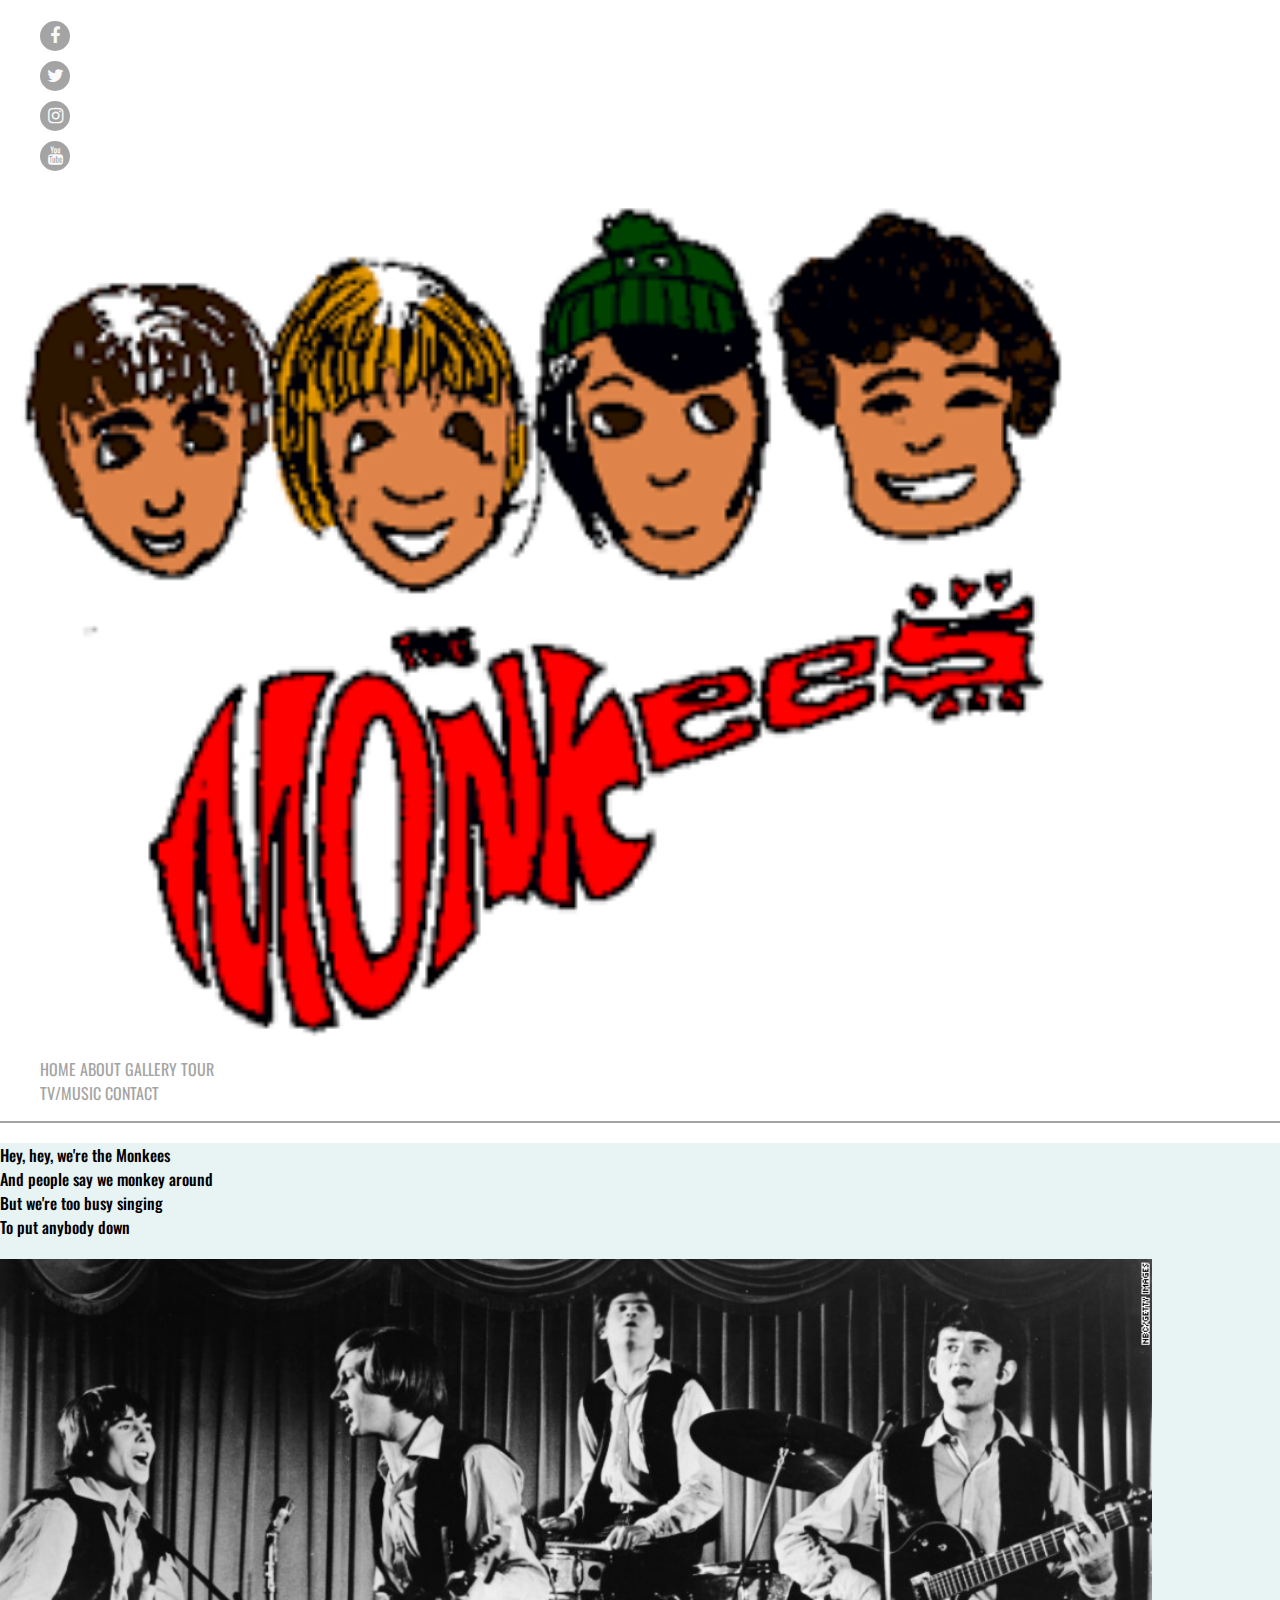
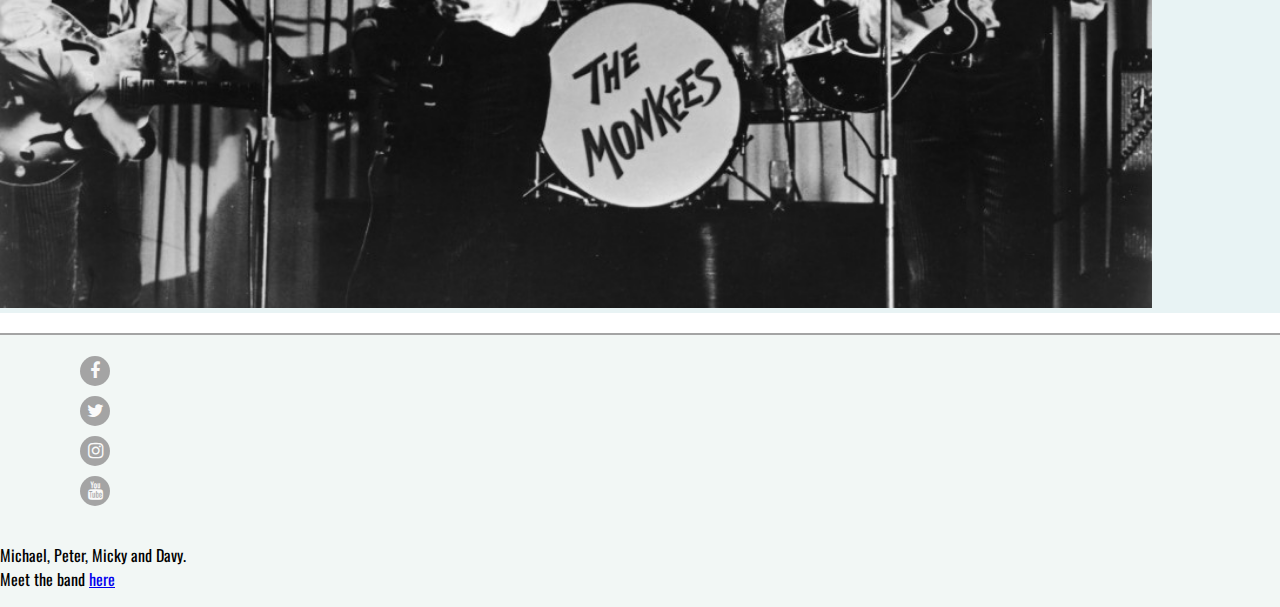
<file: index.html>
<!DOCTYPE html>
<html lang="en">

<head>
    <meta charset="UTF-8">
    <meta name="viewport" content="width=device-width, initial-scale=1.0">
    <meta http-equiv="X-UA-Compatible" content="ie=edge">
    <script src="https://code.jquery.com/jquery-3.3.1.min.js" integrity="sha256-FgpCb/KJQlLNfOu91ta32o/NMZxltwRo8QtmkMRdAu8=" crossorigin="anonymous"></script>
    <link rel="stylesheet" href="https://stackpath.bootstrapcdn.com/bootstrap/4.1.3/css/bootstrap.min.css" integrity="sha384-MCw98/SFnGE8fJT3GXwEOngsV7Zt27NXFoaoApmYm81iuXoPkFOJwJ8ERdknLPMO" crossorigin="anonymous">
    <script src="https://maxcdn.bootstrapcdn.com/bootstrap/3.3.7/js/bootstrap.min.js" integrity="sha384-Tc5IQib027qvyjSMfHjOMaLkfuWVxZxUPnCJA7l2mCWNIpG9mGCD8wGNIcPD7Txa" crossorigin="anonymous"></script>
    <link rel="stylesheet" href="https://stackpath.bootstrapcdn.com/font-awesome/4.7.0/css/font-awesome.min.css" type="text/css" />
    <link rel="stylesheet" href="assets/css/style.css" type="text/css" />
    <title>Home - Monkees</title>
</head>

<body>

    <!-----------------------heading and nav START------------------->
    <heading class="container-fluid">
        <div class="row">
            <div class="col-sx-12 col-sm-12 col-md-12 col-lg-12 navbar-bottom">
                <div class="navbar navbar-expand-lg">

                    <!----------------------------------------------social links -->
                    <div class="col-xs-1 col-sm-1 col-md-1 col-lg-1 social-hide">
                        <ul class="list-inline social-links">
                            <il><a href="https://www.facebook.com/TheMonkees/" target="_blank"><i class="fa fa-facebook" aria-hiden="true"></i></a></il>
                            <il><a href="https://twitter.com/TheMonkees?ref_src=twsrc%5Egoogle%7Ctwcamp%5Eserp%7Ctwgr%5Eauthor" target="_blank"><i class="fa fa-twitter" aria-hiden="true"></i></a></il>
                            <il><a href="https://twitter.com/TheMonkees?ref_src=twsrc%5Egoogle%7Ctwcamp%5Eserp%7Ctwgr%5Eauthor" target="_blank"><i class="fa fa-instagram" aria-hiden="true"></i></a></il>
                            <il><a href="https://www.youtube.com/channel/UCv1oY0OLtsEySHeP1TkYNqA" target="_blank"><i class="fa fa-youtube" aria-hiden="true"></i></a></il>
                        </ul>
                    </div>
                    <div class="nav-brand logo-image">
                        <img src="./assets/images/cover2.png" alt="The Monkees" />
                    </div>

                    <div class="col-sx-4 col-sm-4 col-md-4 col-lg-4 set-nav">
                        <ul class="navbar-nav">
                            <il class="nav-item active link-style">
                                <a class="nav-link uppercase" href="index.html">Home</a>
                            </il>
                            <il class="nav-item active link-style">
                                <a class="nav-link uppercase" href="about.html">About</a>
                            </il>
                            <il class="nav-item active link-style">
                                <a class="nav-link uppercase" href="gallery.html">Gallery</a>
                            </il>
                            <il class="nav-item active link-style">
                                <a class="nav-link uppercase" href="tour.html">Tour</a>
                            </il>
                            <il class="nav-item active link-style">
                                <a class="nav-link uppercase" href="tv_music.html">TV/Music</a>
                            </il>
                            <il class="nav-item active link-style">
                                <a class="nav-link uppercase" href="contact.html">Contact</a>
                            </il>
                        </ul>
                    </div>
                </div>
            </div>
        </div>
    </heading>
    <!-----------------------heading and nav END ------------------->

    <!-----------------------content START------------------->
    <section class="container-fluid bg-content-body">

        <div class="row">
            <div class="col-sx-12 col-sm-12 col-md-4 col-lg-4 column-section">
                <div class="row">

                    <span class=" content-text">  
                        Hey, hey, we're the Monkees <br>
                        And people say we monkey around <br>
                        But we're too busy singing <br>
                        To put anybody down
                    </span>
                </div>
            </div>
            <div class="col-sx-12 col-sm-12 col-md-8 col-lg-6 column-section">
                <div class="row logo-image">
                    <img class="" src="./assets/images/monkees.jpg" alt="The Monkees" />
                </div>
            </div>
        </div>
    </section>
    <!-----------------------content END ------------------->

    <!-----------------------footer START ------------------->
    <footer class="container-fluid bg-footer-body footer-border-top">
        <div class="row">
            <div class="set-footer-social">
                <ul class="list-inline social-links">
                    <il><a href="https://www.facebook.com/TheMonkees/" target="_blank"><i class="fa fa-facebook" aria-hiden="true"></i></a></il>
                    <il><a href="https://twitter.com/TheMonkees?ref_src=twsrc%5Egoogle%7Ctwcamp%5Eserp%7Ctwgr%5Eauthor" target="_blank"><i class="fa fa-twitter" aria-hiden="true"></i></a></il>
                    <il><a href="https://twitter.com/TheMonkees?ref_src=twsrc%5Egoogle%7Ctwcamp%5Eserp%7Ctwgr%5Eauthor" target="_blank"><i class="fa fa-instagram" aria-hiden="true"></i></a></il>
                    <il><a href="https://www.youtube.com/channel/UCv1oY0OLtsEySHeP1TkYNqA" target="_blank"><i class="fa fa-youtube" aria-hiden="true"></i></a></il>
                </ul>
            </div>
            <div class="set-footer-text">
                <p class="inline-block">
                    Michael, Peter, Micky and Davy. <br> Meet the band <span><a href="about.html">here</a></span>
                </p>
            </div>
        </div>
    </footer>

    <!-----------------------footer END ------------------->
</body>

</html>
</file>
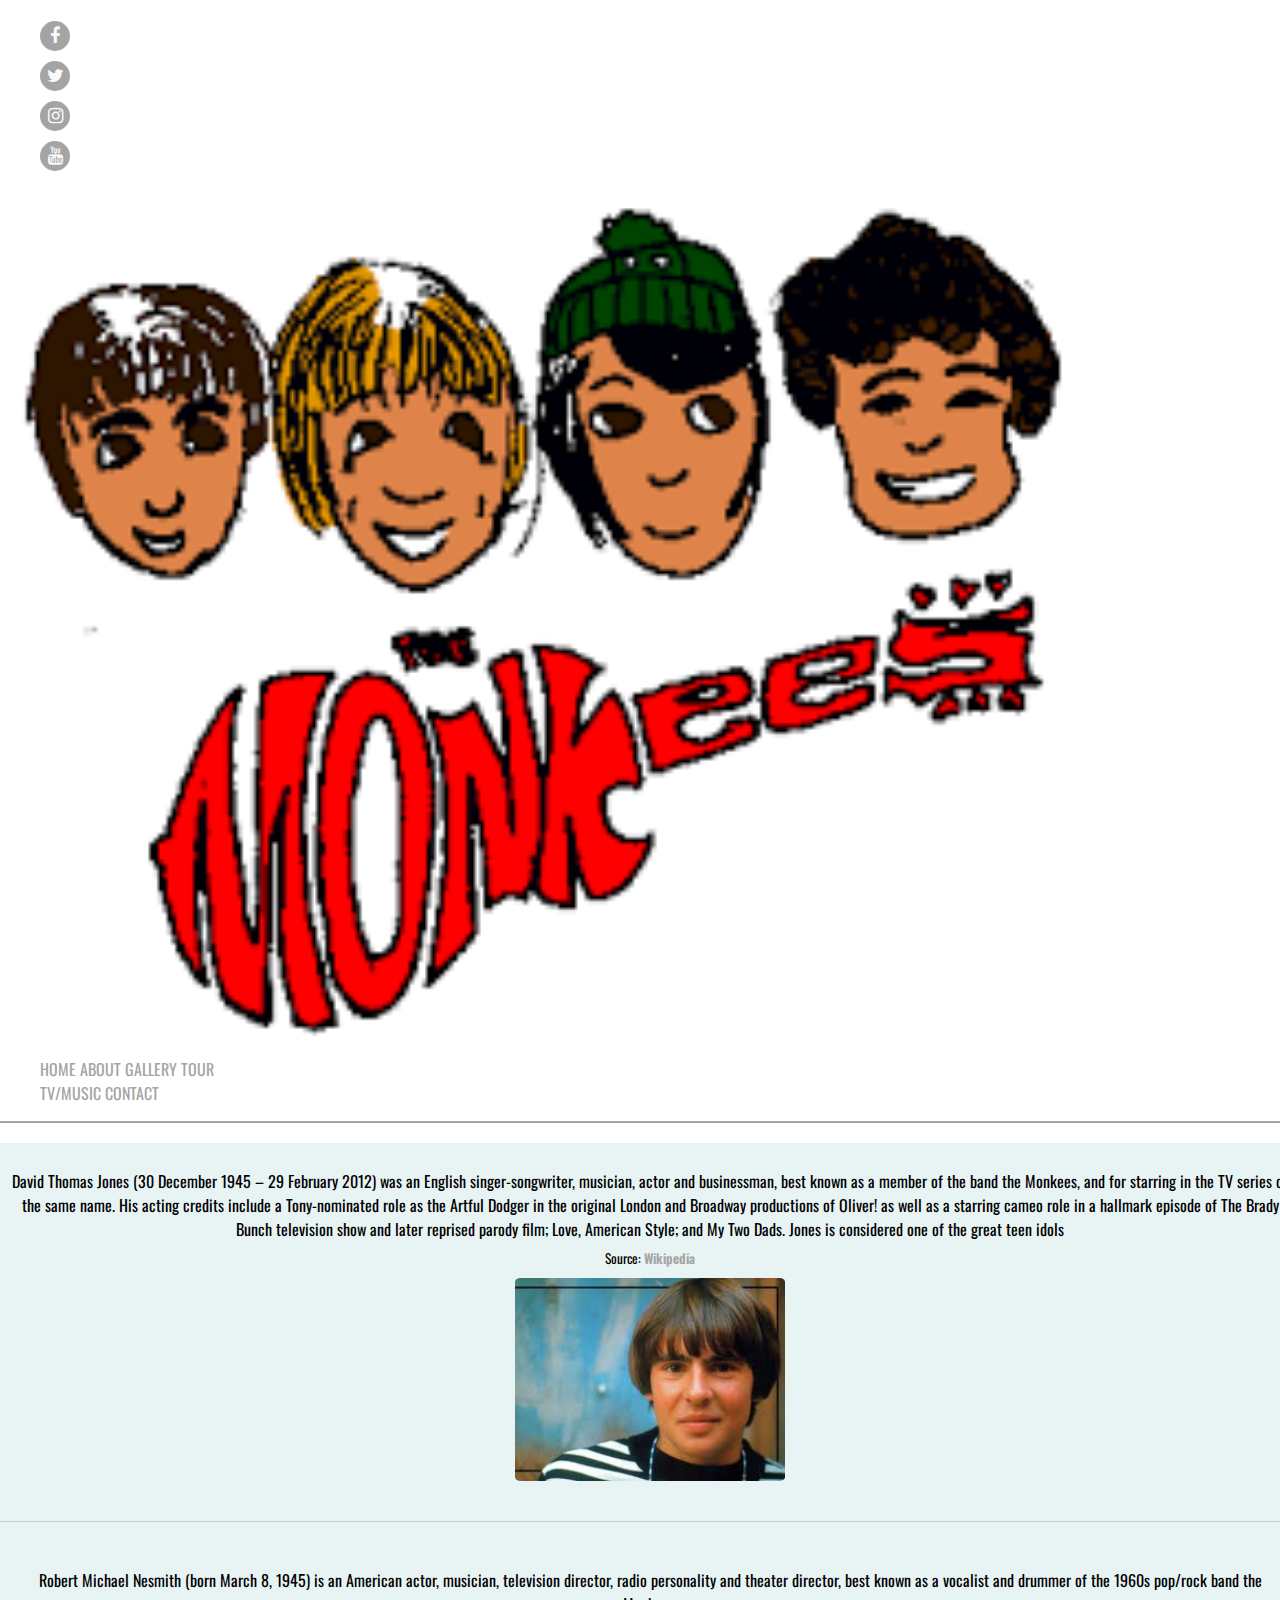
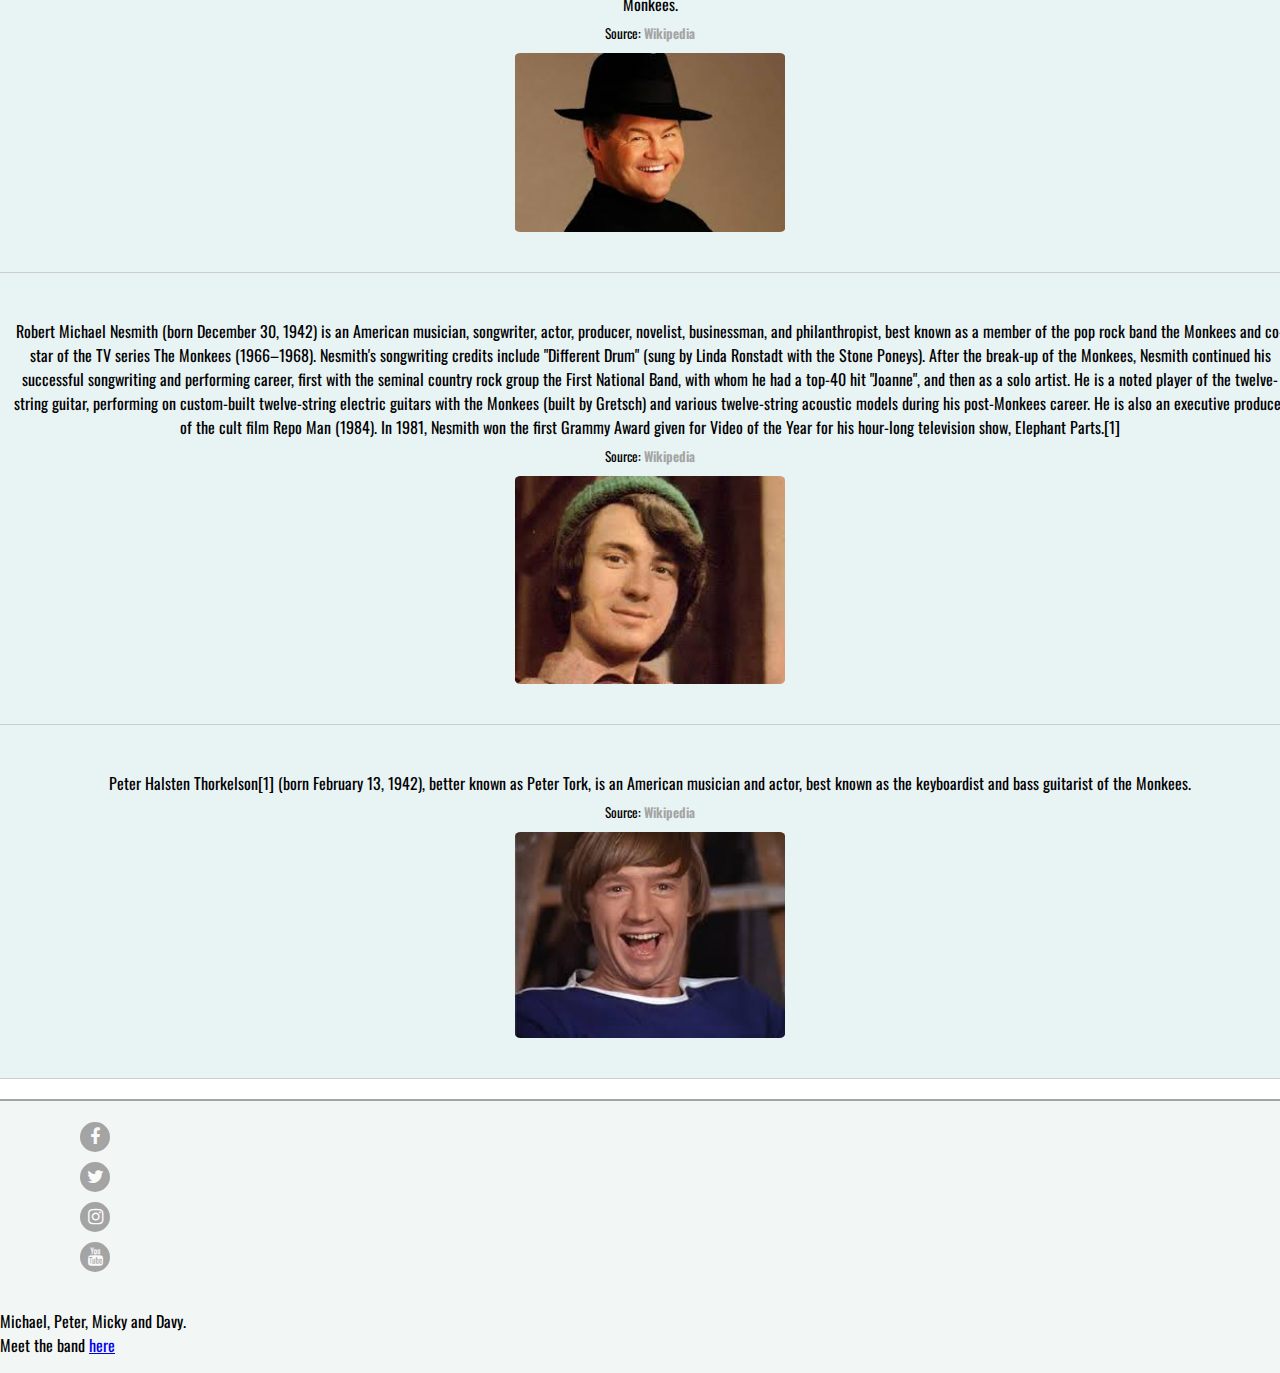
<file: about.html>
<!DOCTYPE html>
<html lang="en">

<head>
    <meta charset="UTF-8">
    <meta name="viewport" content="width=device-width, initial-scale=1.0">
    <meta http-equiv="X-UA-Compatible" content="ie=edge">
    <script src="https://code.jquery.com/jquery-3.3.1.min.js" integrity="sha256-FgpCb/KJQlLNfOu91ta32o/NMZxltwRo8QtmkMRdAu8=" crossorigin="anonymous"></script>
    <link rel="stylesheet" href="https://stackpath.bootstrapcdn.com/bootstrap/4.1.3/css/bootstrap.min.css" integrity="sha384-MCw98/SFnGE8fJT3GXwEOngsV7Zt27NXFoaoApmYm81iuXoPkFOJwJ8ERdknLPMO" crossorigin="anonymous">
    <script src="https://maxcdn.bootstrapcdn.com/bootstrap/3.3.7/js/bootstrap.min.js" integrity="sha384-Tc5IQib027qvyjSMfHjOMaLkfuWVxZxUPnCJA7l2mCWNIpG9mGCD8wGNIcPD7Txa" crossorigin="anonymous"></script>
    <link rel="stylesheet" href="https://stackpath.bootstrapcdn.com/font-awesome/4.7.0/css/font-awesome.min.css" type="text/css" />
    <link rel="stylesheet" href="assets/css/style.css" type="text/css" />
    <title>Home - Monkees</title>
</head>

<body>

    <!-----------------------heading and nav START------------------->
    <heading class="container-fluid">
        <div class="col-sx-12 navbar-bottom">
            <div class="navbar navbar-expand-lg">

                <!----------------------------------------------social links -->
                <div class="col-xs-1 col-sm-1 col-md-1 col-lg-1 social-hide">
                    <ul class="list-inline social-links">
                        <il><a href="https://www.facebook.com/TheMonkees/" target="_blank"><i class="fa fa-facebook" aria-hiden="true"></i></a></il>
                        <il><a href="https://twitter.com/TheMonkees?ref_src=twsrc%5Egoogle%7Ctwcamp%5Eserp%7Ctwgr%5Eauthor" target="_blank"><i class="fa fa-twitter" aria-hiden="true"></i></a></il>
                        <il><a href="https://twitter.com/TheMonkees?ref_src=twsrc%5Egoogle%7Ctwcamp%5Eserp%7Ctwgr%5Eauthor" target="_blank"><i class="fa fa-instagram" aria-hiden="true"></i></a></il>
                        <il><a href="https://www.youtube.com/channel/UCv1oY0OLtsEySHeP1TkYNqA" target="_blank"><i class="fa fa-youtube" aria-hiden="true"></i></a></il>
                    </ul>
                </div>
                <div class="nav-brand logo-image">
                    <img src="./assets/images/cover2.png" alt="The Monkees"/>
                </div>

                <div class="col-sx-4 col-sm-4 col-md-4 col-lg-4 set-nav">
                    <ul class="navbar-nav">
                        <il class="nav-item active link-style">
                            <a class="nav-link uppercase" href="index.html">Home</a>
                        </il>
                        <il class="nav-item active link-style">
                            <a class="nav-link uppercase" href="about.html">About</a>
                        </il>
                        <il class="nav-item active link-style">
                            <a class="nav-link uppercase" href="gallery.html">Gallery</a>
                        </il>
                        <il class="nav-item active link-style">
                            <a class="nav-link uppercase" href="tour.html">Tour</a>
                        </il>
                        <il class="nav-item active link-style">
                            <a class="nav-link uppercase" href="tv_music.html">TV/Music</a>
                        </il>
                        <il class="nav-item active link-style">
                            <a class="nav-link uppercase" href="contact.html">Contact</a>
                        </il>
                    </ul>
                </div>
            </div>
        </div>
    </heading>
    <!-----------------------heading and nav END ------------------->

    <!-----------------------content START------------------->
    <section class="container-fluid bg-content-body">
        <div class="row">
            <div class="col-xs-12 col-sm-12">

                <div class="row row-size">

                    <div class="col-sm-12 col-md-7 col-lg-8">
                        <p class="about-team">David Thomas Jones (30 December 1945 – 29 February 2012) was an English singer-songwriter, musician, actor and businessman, best known as a member of the band the Monkees, and for starring in the TV series of the same name. His
                            acting credits include a Tony-nominated role as the Artful Dodger in the original London and Broadway productions of Oliver! as well as a starring cameo role in a hallmark episode of The Brady Bunch television show and later
                            reprised parody film; Love, American Style; and My Two Dads. Jones is considered one of the great teen idols <br>
                            <span class="about-source link-effects"><sub>Source: <a href="https://en.wikipedia.org/wiki/Davy_Jones_(musician)" target="_blank">Wikipedia</a></sub></span>
                        </p>
                    </div>
                    <div class="col-sm-12 col-md-5 col-lg-4 center-image">
                        <img class="smooth-image" src="./assets/images/dj.jpg" alt="David Thomas Jones"/>
                    </div>
                </div>

                <div class="row row-size">

                    <div class="col-sm-12 col-md-7 col-lg-8">
                        <p class="about-team">Robert Michael Nesmith (born March 8, 1945) is an American actor, musician, television director, radio personality and theater director, best known as a vocalist and drummer of the 1960s pop/rock band the Monkees.<br>
                            <span class="about-source link-effects"><sub>Source: <a href="https://en.wikipedia.org/wiki/Micky_Dolenz" target="_blank">Wikipedia</a></sub></span>
                        </p>
                    </div>
                    <div class="col-sm-12 col-md-5 col-lg-4 center-image">
                        <img class="smooth-image" src="./assets/images/md.jpg" alt="Robert Michael Nesmith"/>
                    </div>
                </div>

                <div class="row row-size">

                    <div class="col-sm-12 col-md-7 col-lg-8 ">
                        <p class="about-team">Robert Michael Nesmith (born December 30, 1942) is an American musician, songwriter, actor, producer, novelist, businessman, and philanthropist, best known as a member of the pop rock band the Monkees and co-star of the TV series
                            The Monkees (1966–1968). Nesmith's songwriting credits include "Different Drum" (sung by Linda Ronstadt with the Stone Poneys). After the break-up of the Monkees, Nesmith continued his successful songwriting and performing
                            career, first with the seminal country rock group the First National Band, with whom he had a top-40 hit "Joanne", and then as a solo artist. He is a noted player of the twelve-string guitar, performing on custom-built twelve-string
                            electric guitars with the Monkees (built by Gretsch) and various twelve-string acoustic models during his post-Monkees career. He is also an executive producer of the cult film Repo Man (1984). In 1981, Nesmith won the first
                            Grammy Award given for Video of the Year for his hour-long television show, Elephant Parts.[1] <br>
                            <span class="about-source link-effects"><sub>Source: <a href="https://en.wikipedia.org/wiki/Michael_Nesmith" target="_blank">Wikipedia</a></sub></span>
                        </p>
                    </div>
                    <div class="col-sm-12 col-md-5 col-lg-4 center-image">
                        <img class="smooth-image" src="./assets/images/mn.jpg" alt="Robert Michael Nesmith"/>
                    </div>
                </div>

                <div class="row row-size">

                    <div class="col-sm-12 col-md-7 col-lg-8">
                        <p class="about-team">Peter Halsten Thorkelson[1] (born February 13, 1942), better known as Peter Tork, is an American musician and actor, best known as the keyboardist and bass guitarist of the Monkees. <br>
                            <span class="about-source link-effects"><sub>Source: <a href="https://en.wikipedia.org/wiki/Peter_Tork" target="_blank">Wikipedia</a></sub></span>
                        </p>
                    </div>
                    <div class="col-sm-12 col-md-5 col-lg-4 center-image">
                        <img class="smooth-image" src="./assets/images/pt.jpg" alt=">Peter Halsten Thorkelson"/>
                    </div>
                </div>
            </div>
        </div>
    </section>
    <!-----------------------content END ------------------->

    <!-----------------------footer START ------------------->
    <footer class="container-fluid bg-footer-body footer-border-top">
        <div class="row">
            <div class="set-footer-social">
                <ul class="list-inline social-links">
                    <il><a href="https://www.facebook.com/TheMonkees/" target="_blank"><i class="fa fa-facebook" aria-hiden="true"></i></a></il>
                    <il><a href="https://twitter.com/TheMonkees?ref_src=twsrc%5Egoogle%7Ctwcamp%5Eserp%7Ctwgr%5Eauthor" target="_blank"><i class="fa fa-twitter" aria-hiden="true"></i></a></il>
                    <il><a href="https://twitter.com/TheMonkees?ref_src=twsrc%5Egoogle%7Ctwcamp%5Eserp%7Ctwgr%5Eauthor" target="_blank"><i class="fa fa-instagram" aria-hiden="true"></i></a></il>
                    <il><a href="https://www.youtube.com/channel/UCv1oY0OLtsEySHeP1TkYNqA" target="_blank"><i class="fa fa-youtube" aria-hiden="true"></i></a></il>
                </ul>
            </div>
            <div class="set-footer-text">
                <p class="inline-block">
                    Michael, Peter, Micky and Davy. <br> Meet the band <span><a href="about.html">here</a></span>
                </p>
            </div>
        </div>
    </footer>

    <!-----------------------footer END ------------------->

</body>

</html>
</file>
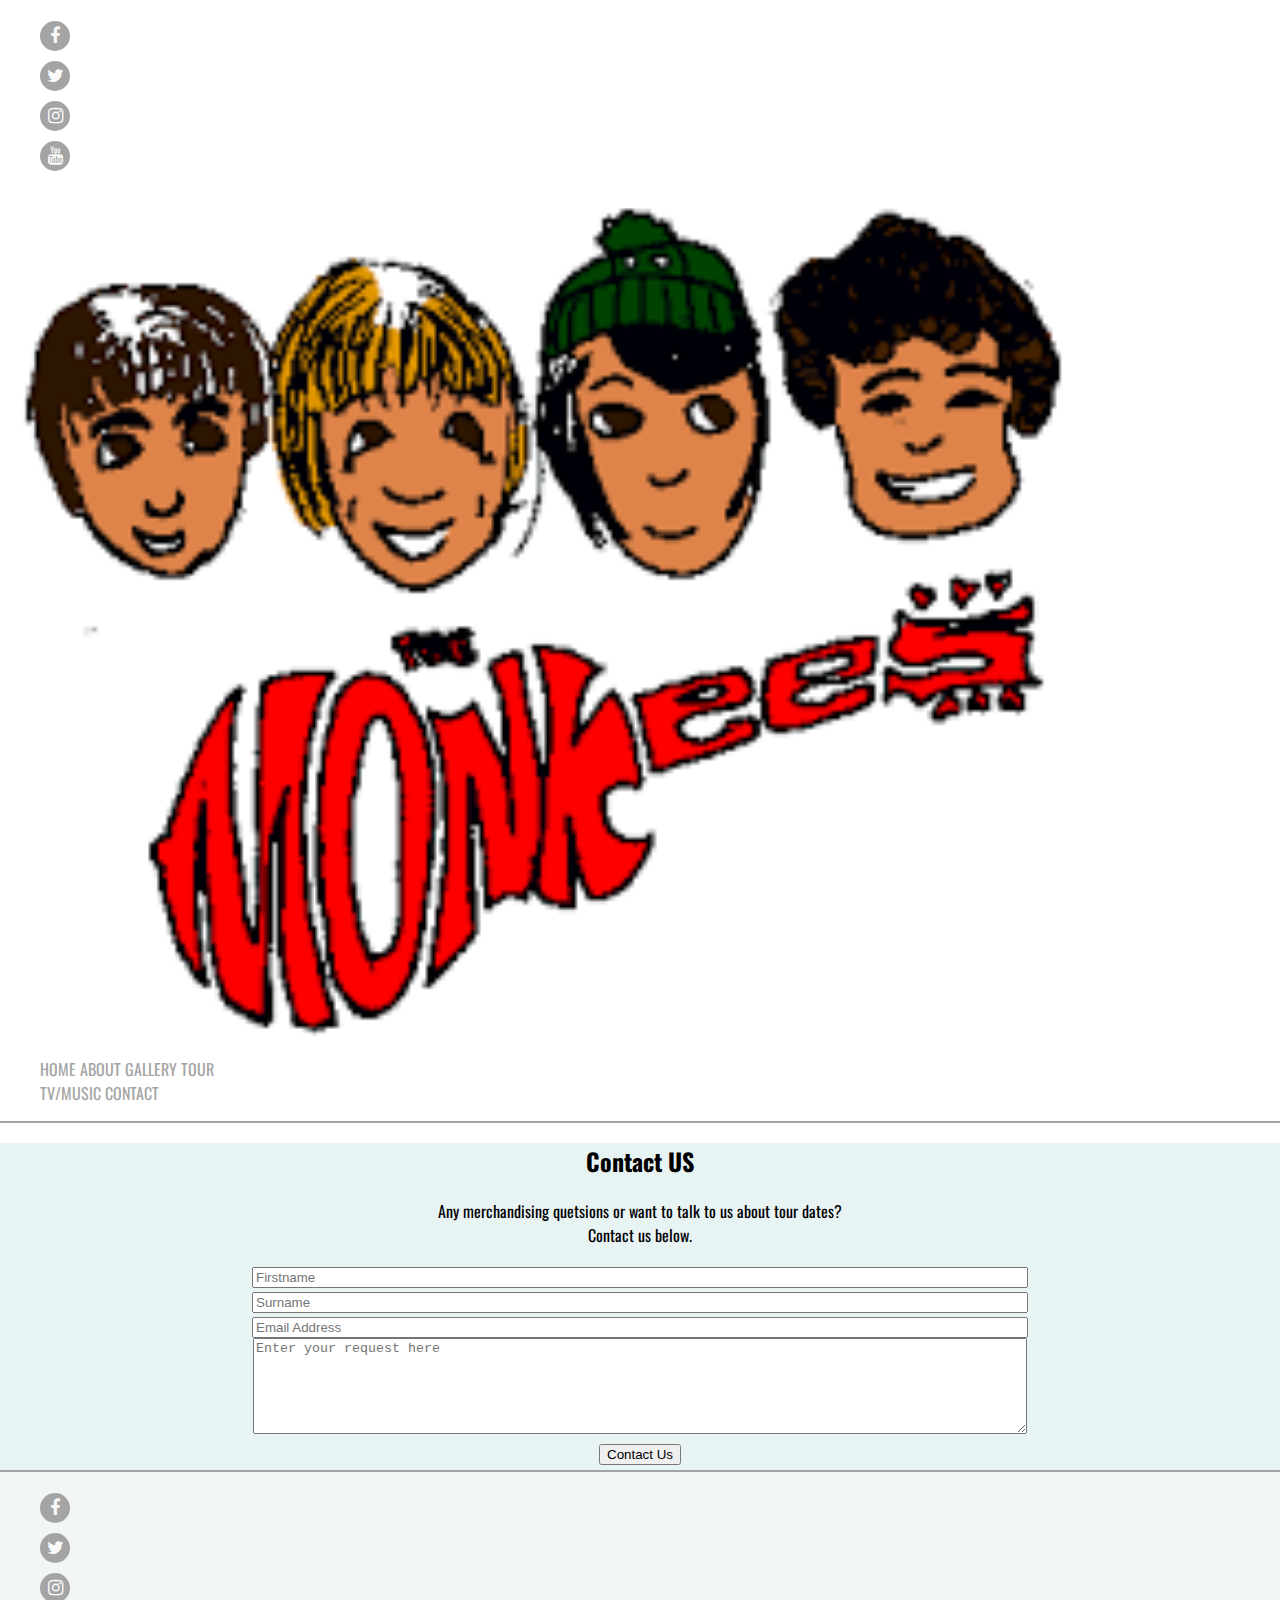
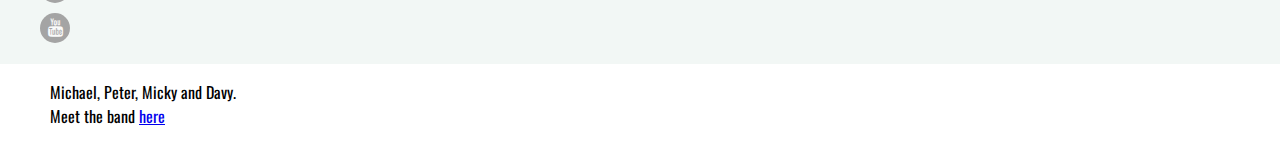
<file: contact.html>
<!DOCTYPE html>
<html lang="en">

<head>
    <meta charset="UTF-8">
    <meta name="viewport" content="width=device-width, initial-scale=1.0">
    <meta http-equiv="X-UA-Compatible" content="ie=edge">
    <script src="https://code.jquery.com/jquery-3.3.1.min.js" integrity="sha256-FgpCb/KJQlLNfOu91ta32o/NMZxltwRo8QtmkMRdAu8=" crossorigin="anonymous"></script>
    <link rel="stylesheet" href="https://stackpath.bootstrapcdn.com/bootstrap/4.1.3/css/bootstrap.min.css" integrity="sha384-MCw98/SFnGE8fJT3GXwEOngsV7Zt27NXFoaoApmYm81iuXoPkFOJwJ8ERdknLPMO" crossorigin="anonymous">
    <script src="https://maxcdn.bootstrapcdn.com/bootstrap/3.3.7/js/bootstrap.min.js" integrity="sha384-Tc5IQib027qvyjSMfHjOMaLkfuWVxZxUPnCJA7l2mCWNIpG9mGCD8wGNIcPD7Txa" crossorigin="anonymous"></script>
    <link rel="stylesheet" href="https://stackpath.bootstrapcdn.com/font-awesome/4.7.0/css/font-awesome.min.css" type="text/css" />
    <link rel="stylesheet" href="assets/css/style.css" type="text/css" />
    <title>Home - Monkees</title>
</head>

<body>
    <!-----------------------heading and nav START------------------->
    <heading class="container-fluid">
        <div class="col-sx-12 navbar-bottom">
            <div class="navbar navbar-expand-lg">

                <!----------------------------------------------social links -->
                <div class="col-xs-1 col-sm-1 col-md-1 col-lg-1 social-hide">
                    <ul class="list-inline social-links">
                        <il><a href="https://www.facebook.com/TheMonkees/" target="_blank"><i class="fa fa-facebook" aria-hiden="true"></i></a></il>
                        <il><a href="https://twitter.com/TheMonkees?ref_src=twsrc%5Egoogle%7Ctwcamp%5Eserp%7Ctwgr%5Eauthor" target="_blank"><i class="fa fa-twitter" aria-hiden="true"></i></a></il>
                        <il><a href="https://twitter.com/TheMonkees?ref_src=twsrc%5Egoogle%7Ctwcamp%5Eserp%7Ctwgr%5Eauthor" target="_blank"><i class="fa fa-instagram" aria-hiden="true"></i></a></il>
                        <il><a href="https://www.youtube.com/channel/UCv1oY0OLtsEySHeP1TkYNqA" target="_blank"><i class="fa fa-youtube" aria-hiden="true"></i></a></il>
                    </ul>
                </div>
                <div class="nav-brand logo-image">
                    <img src="./assets/images/cover2.png" alt="The Monkees"></img>
                </div>

                <div class="col-sx-4 col-sm-4 col-md-4 col-lg-4 set-nav">
                    <ul class="navbar-nav">
                        <il class="nav-item active link-style">
                            <a class="nav-link uppercase" href="index.html">Home</a>
                        </il>
                        <il class="nav-item active link-style">
                            <a class="nav-link uppercase" href="about.html">About</a>
                        </il>
                        <il class="nav-item active link-style">
                            <a class="nav-link uppercase" href="gallery.html">Gallery</a>
                        </il>
                        <il class="nav-item active link-style">
                            <a class="nav-link uppercase" href="tour.html">Tour</a>
                        </il>
                        <il class="nav-item active link-style">
                            <a class="nav-link uppercase" href="tv_music.html">TV/Music</a>
                        </il>
                        <il class="nav-item active link-style">
                            <a class="nav-link uppercase" href="contact.html">Contact</a>
                        </il>
                    </ul>
                </div>
            </div>
        </div>
    </heading>
    <!-----------------------heading and nav END ------------------->

    <!-----------------------content START------------------->
    <section class="container-fluid bg-content-body">
        <div class="row">
            <div class="col-sx-12 col-sm-12 col-md-12 col-lg-12 set-height">
                <div class="row row-size-contact">
                    <h2 class="contact-us-headings">Contact US</h2>
                </div>
                <div class="row row-size-contact ">
                    <p class="contact-us-headings">Any merchandising quetsions or want to talk to us about tour dates?<br>Contact us below.</p>
                </div>
                <div class="contact-us-headings">
                    <form contact-us-headings>
                        <input class="form-input-format" type="text" name="fName" placeholder="Firstname" id="contact_fName" required/> <br>
                        <input class="form-input-format" type="text" name="SName" placeholder="Surname" id="contact_sName" required/> <br>
                        <input class="form-input-format" type="emailaddress" name="EmailAddress" placeholder="Email Address" id="contact-email" required/> <br>
                        <textarea rows="6" class="form-input-format" type="text" name="Name" placeholder="Enter your request here" id="contact_details" required></textarea> <br>
                        <input class="btn btn-primary btn-size" type="submit" value="Contact Us" />
                    </form>
                </div>
            </div>
        </div>

    </section>
    <!-----------------------content END ------------------->

    <!-----------------------footer START ------------------->
    <footer class="container-fluid bg-footer-body">
        <div class="row footer-border-top">
            <!----------------------------------------------social links -->
            <div class="col-xs-1 col-sm-1 col-md-1 col-lg-1">
                <ul class="list-inline social-links">
                    <il><a href="https://www.facebook.com/TheMonkees/" target="_blank"><i class="fa fa-facebook" aria-hiden="true"></i></a></il>
                    <il><a href="https://twitter.com/TheMonkees?ref_src=twsrc%5Egoogle%7Ctwcamp%5Eserp%7Ctwgr%5Eauthor" target="_blank"><i class="fa fa-twitter" aria-hiden="true"></i></a></il>
                    <il><a href="https://twitter.com/TheMonkees?ref_src=twsrc%5Egoogle%7Ctwcamp%5Eserp%7Ctwgr%5Eauthor" target="_blank"><i class="fa fa-instagram" aria-hiden="true"></i></a></il>
                    <il><a href="https://www.youtube.com/channel/UCv1oY0OLtsEySHeP1TkYNqA" target="_blank"><i class="fa fa-youtube" aria-hiden="true"></i></a></il>
                </ul>
            </div>
            <!----------------------------------------------Footer text -->
            <div class="col-footer">
                <p class="inline-block">
                    Michael, Peter, Micky and Davy. <br> Meet the band <span><a href="about.html">here</a></span>
                </p>
            </div>
        </div>
    </footer>

    <!-----------------------footer END ------------------->
</body>

</html>
</file>
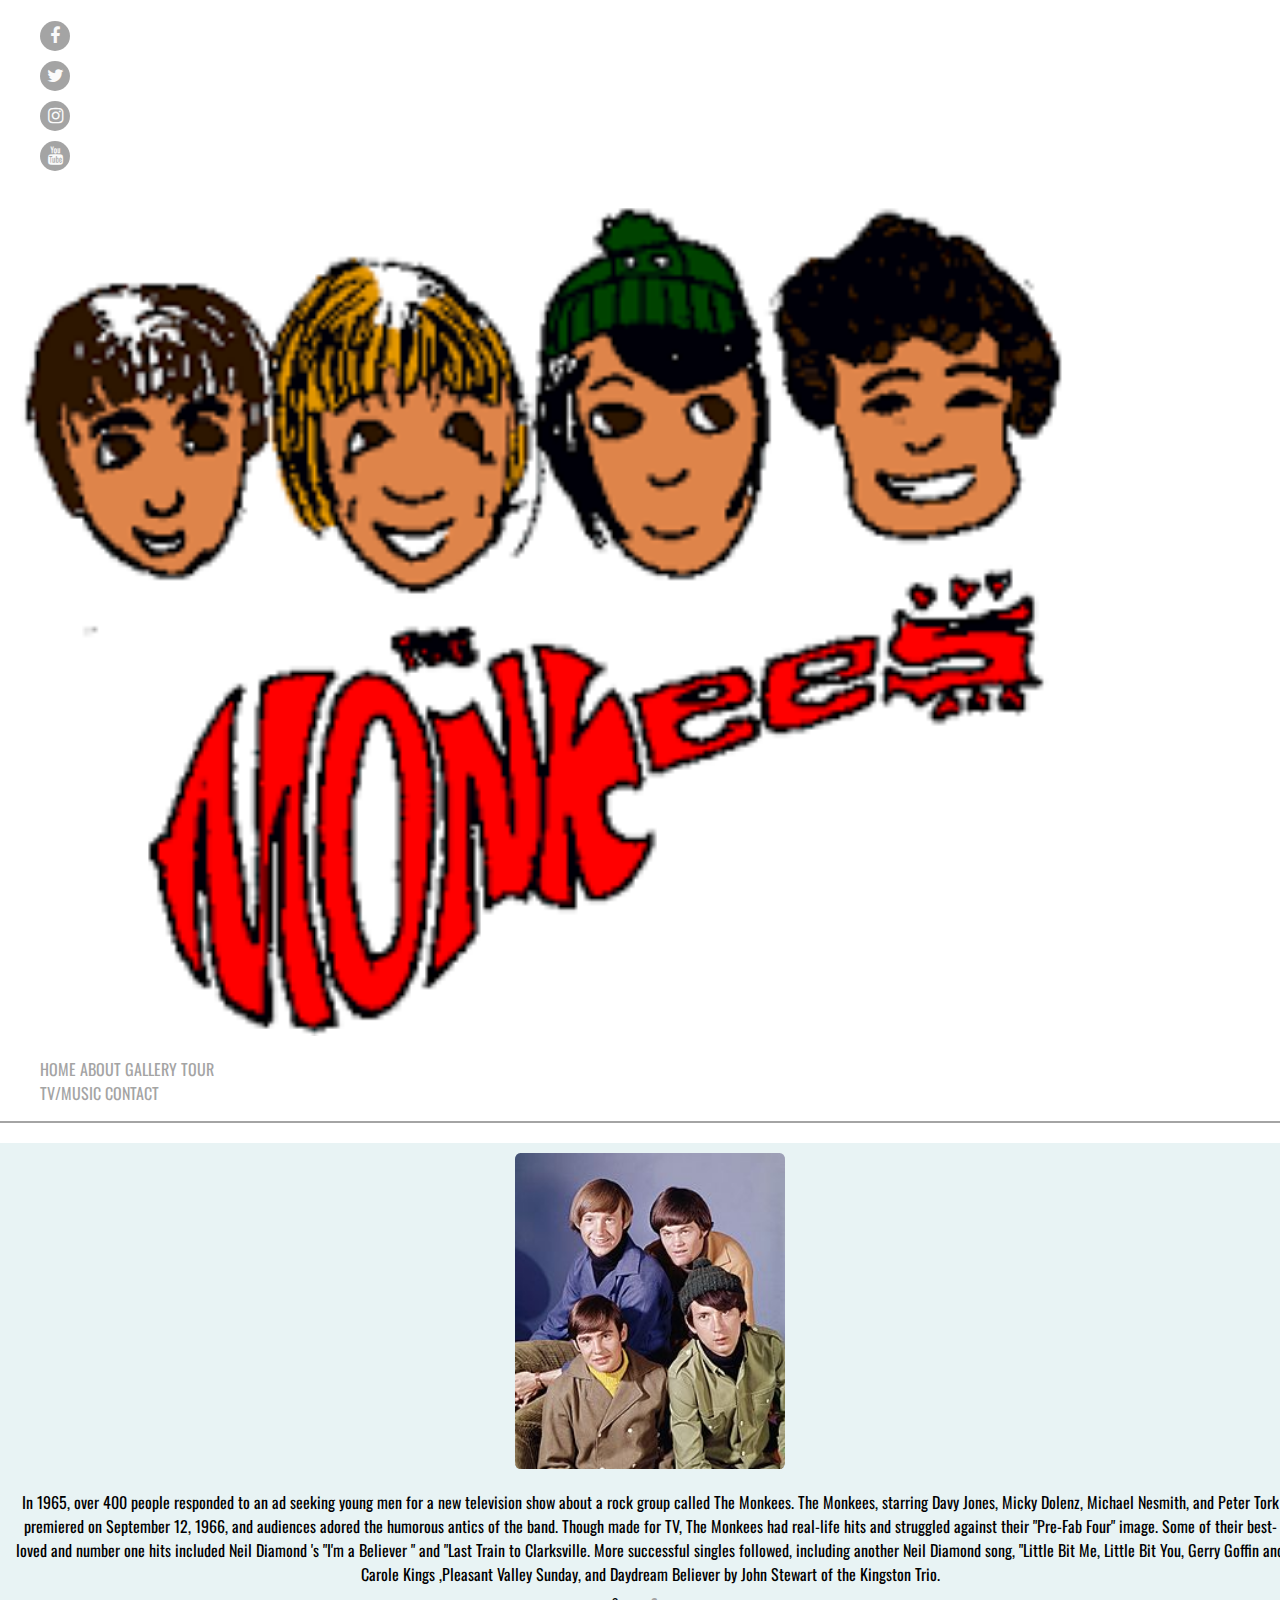
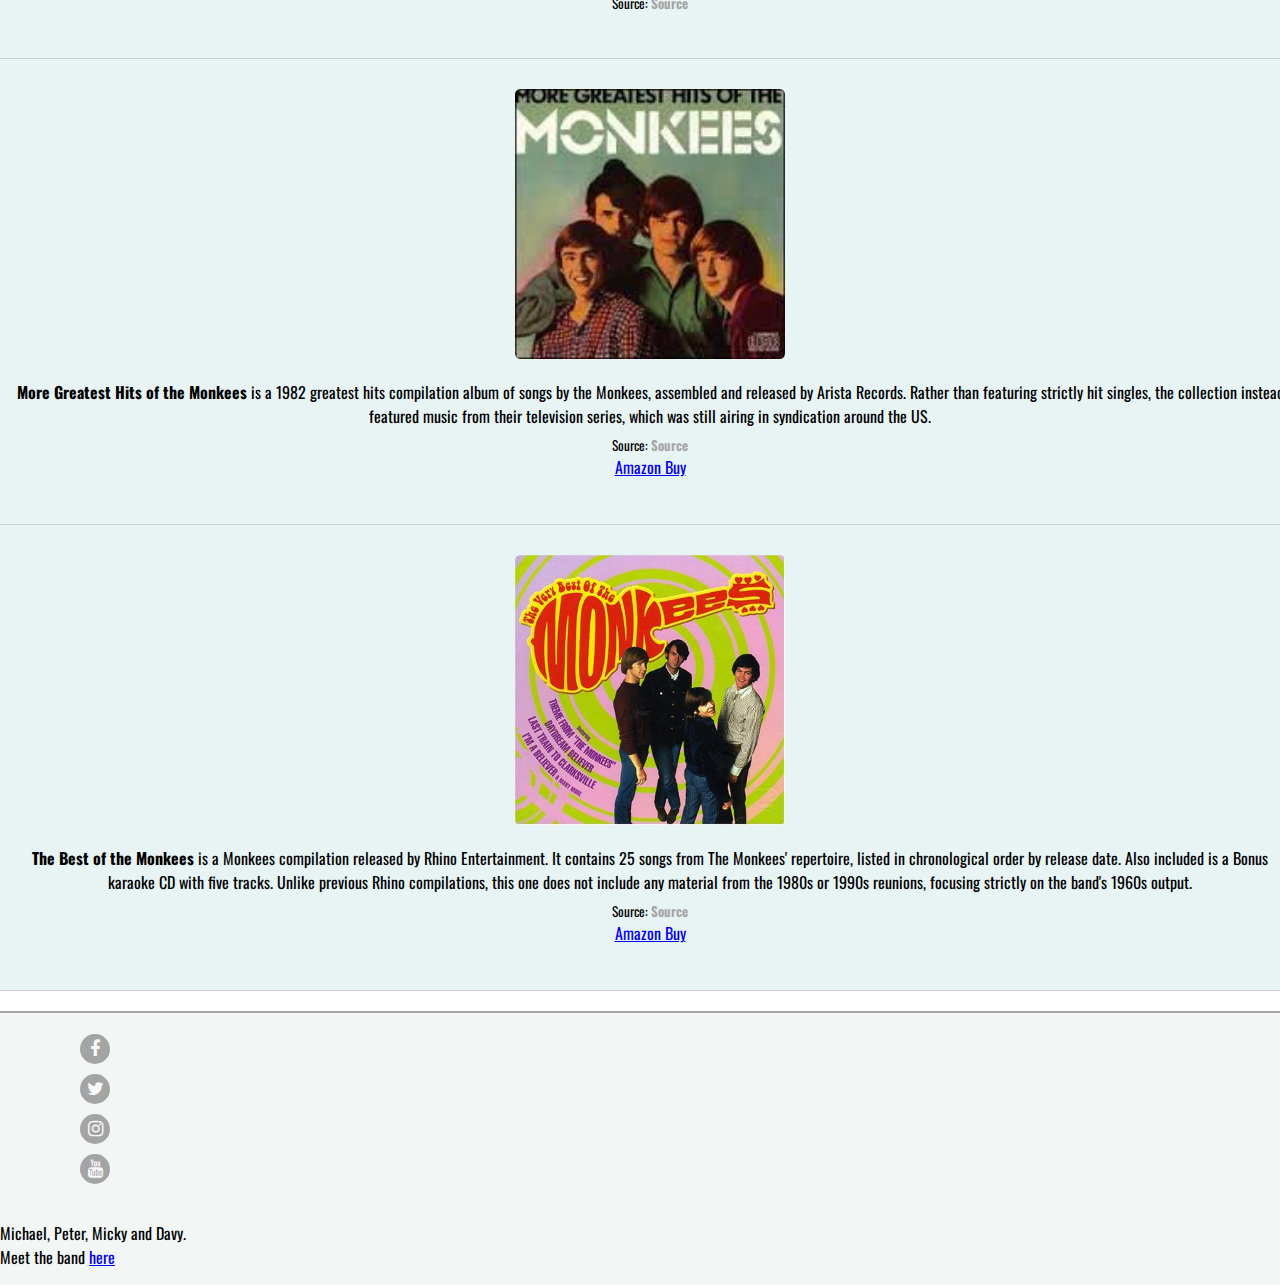
<file: gallery.html>
<!DOCTYPE html>
<html lang="en">

<head>
    <meta charset="UTF-8">
    <meta name="viewport" content="width=device-width, initial-scale=1.0">
    <meta http-equiv="X-UA-Compatible" content="ie=edge">
    <script src="https://code.jquery.com/jquery-3.3.1.min.js" integrity="sha256-FgpCb/KJQlLNfOu91ta32o/NMZxltwRo8QtmkMRdAu8=" crossorigin="anonymous"></script>
    <link rel="stylesheet" href="https://stackpath.bootstrapcdn.com/bootstrap/4.1.3/css/bootstrap.min.css" integrity="sha384-MCw98/SFnGE8fJT3GXwEOngsV7Zt27NXFoaoApmYm81iuXoPkFOJwJ8ERdknLPMO" crossorigin="anonymous">
    <script src="https://maxcdn.bootstrapcdn.com/bootstrap/3.3.7/js/bootstrap.min.js" integrity="sha384-Tc5IQib027qvyjSMfHjOMaLkfuWVxZxUPnCJA7l2mCWNIpG9mGCD8wGNIcPD7Txa" crossorigin="anonymous"></script>
    <link rel="stylesheet" href="https://stackpath.bootstrapcdn.com/font-awesome/4.7.0/css/font-awesome.min.css" type="text/css" />
    <link rel="stylesheet" href="assets/css/style.css" type="text/css" />
    <title>Home - Monkees</title>
</head>

<body>
    <!-----------------------heading and nav START------------------->
    <heading class="containter-fluid">
        <div class="col-sx-12 navbar-bottom">
            <div class="navbar navbar-expand-lg">

                <!----------------------------------------------social links -->
                <div class="col-xs-1 col-sm-1 col-md-1 col-lg-1 social-hide">
                    <ul class="list-inline social-links">
                        <il><a href="https://www.facebook.com/TheMonkees/" target="_blank"><i class="fa fa-facebook" aria-hiden="true"></i></a></il>
                        <il><a href="https://twitter.com/TheMonkees?ref_src=twsrc%5Egoogle%7Ctwcamp%5Eserp%7Ctwgr%5Eauthor" target="_blank"><i class="fa fa-twitter" aria-hiden="true"></i></a></il>
                        <il><a href="https://twitter.com/TheMonkees?ref_src=twsrc%5Egoogle%7Ctwcamp%5Eserp%7Ctwgr%5Eauthor" target="_blank"><i class="fa fa-instagram" aria-hiden="true"></i></a></il>
                        <il><a href="https://www.youtube.com/channel/UCv1oY0OLtsEySHeP1TkYNqA" target="_blank"><i class="fa fa-youtube" aria-hiden="true"></i></a></il>
                    </ul>
                </div>
                <div class="nav-brand logo-image">
                    <img src="./assets/images/cover2.png" alt="The Monkees"/>
                </div>

                <div class="col-sx-4 col-sm-4 col-md-4 col-lg-4 set-nav">
                    <ul class="navbar-nav">
                        <il class="nav-item active link-style">
                            <a class="nav-link uppercase" href="index.html">Home</a>
                        </il>
                        <il class="nav-item active link-style">
                            <a class="nav-link uppercase" href="about.html">About</a>
                        </il>
                        <il class="nav-item active link-style">
                            <a class="nav-link uppercase" href="gallery.html">Gallery</a>
                        </il>
                        <il class="nav-item active link-style">
                            <a class="nav-link uppercase" href="tour.html">Tour</a>
                        </il>
                        <il class="nav-item active link-style">
                            <a class="nav-link uppercase" href="tv_music.html">TV/Music</a>
                        </il>
                        <il class="nav-item active link-style">
                            <a class="nav-link uppercase" href="contact.html">Contact</a>
                        </il>
                    </ul>
                </div>
            </div>
        </div>
    </heading>
    <!-----------------------heading and nav END ------------------->

    <!-----------------------content START------------------->
    <section class="containter-fluid bg-content-body">
        <div class="row">
            <div class="col-xs-12">

                <div class="row row-size">
                    <div class="col-xs-6 col-sm-6 col-md-6 col-lg-6 center-image">
                        <img class="smooth-image" src="./assets/images/band.jpg" alt="The Monkee - TV/Band">
                        </img>
                    </div>
                    <div class="col-xs-6 col-sm-6 col-md-6 col-lg-6">
                        <p class="about-team"> In 1965, over 400 people responded to an ad seeking young men for a new television show about a rock group called The Monkees. The Monkees, starring Davy Jones, Micky Dolenz, Michael Nesmith, and Peter Tork premiered on September
                            12, 1966, and audiences adored the humorous antics of the band. Though made for TV, The Monkees had real-life hits and struggled against their "Pre-Fab Four" image. Some of their best-loved and number one hits included Neil
                            Diamond 's "I'm a Believer " and "Last Train to Clarksville. More successful singles followed, including another Neil Diamond song, "Little Bit Me, Little Bit You, Gerry Goffin and Carole Kings ,Pleasant Valley Sunday, and
                            Daydream Believer by John Stewart of the Kingston Trio.
                            <br/><span class="about-source link-effects "><sub>Source: <a href="https://www.biography.com/people/groups/the-monkees" target="_blank ">Source</a></sub></span>
                        </p>
                    </div>
                </div>

                <div class="row row-size ">
                    <div class="col-xs-6 col-sm-6 col-md-6 col-lg-6 center-image ">
                        <img class="smooth-image " src="./assets/images/album.jpg" alt="More Greatest Hits of the Monkees">
                        </img>
                    </div>
                    <div class="col-xs-6 col-sm-6 col-md-6 col-lg-6 ">
                        <p class="about-team ">
                            <b>More Greatest Hits of the Monkees</b> is a 1982 greatest hits compilation album of songs by the Monkees, assembled and released by Arista Records. Rather than featuring strictly hit singles, the collection instead featured
                            music from their television series, which was still airing in syndication around the US.
                            <br/><span class="about-source link-effects "><sub>Source: <a href="https://en.wikipedia.org/wiki/More_Greatest_Hits_of_The_Monkees" target="_blank ">Source</a></sub></span>
                            <br/><a class="btn btn-primary btn-size" href="https://www.amazon.com/Monkees-More-Greatest-Hits/dp/B000008IKD" target="_blank">Amazon Buy</a>
                        </p>
                    </div>
                </div>

                <div class="row row-size ">
                    <div class="col-xs-6 col-sm-6 col-md-6 col-lg-6 center-image ">
                        <img class="smooth-image " src="./assets/images/album2.jpg ">
                        </img>
                    </div>
                    <div class="col-xs-6 col-sm-6 col-md-6 col-lg-6 ">
                        <p class="about-team ">
                            <b>The Best of the Monkees</b> is a Monkees compilation released by Rhino Entertainment. It contains 25 songs from The Monkees' repertoire, listed in chronological order by release date. Also included is a Bonus karaoke CD
                            with five tracks. Unlike previous Rhino compilations, this one does not include any material from the 1980s or 1990s reunions, focusing strictly on the band's 1960s output.
                            <br/><span class="about-source link-effects "><sub>Source: <a href="https://en.wikipedia.org/wiki/The_Best_of_The_Monkees" target="_blank ">Source</a></sub></span>
                            <br/><a class="btn btn-primary btn-size" href="https://www.amazon.co.uk/Very-Best-Monkees/dp/B000IB0CVS" target="_blank">Amazon Buy</a>
                        </p>
                    </div>
                </div>

            </div>
        </div>
    </section>
    <!-----------------------content END ------------------->

    <!-----------------------footer START ------------------->
    <footer class="container-fluid bg-footer-body footer-border-top">
        <div class="row">
            <div class="set-footer-social">
                <ul class="list-inline social-links">
                    <il><a href="https://www.facebook.com/TheMonkees/" target="_blank"><i class="fa fa-facebook" aria-hiden="true"></i></a></il>
                    <il><a href="https://twitter.com/TheMonkees?ref_src=twsrc%5Egoogle%7Ctwcamp%5Eserp%7Ctwgr%5Eauthor" target="_blank"><i class="fa fa-twitter" aria-hiden="true"></i></a></il>
                    <il><a href="https://twitter.com/TheMonkees?ref_src=twsrc%5Egoogle%7Ctwcamp%5Eserp%7Ctwgr%5Eauthor" target="_blank"><i class="fa fa-instagram" aria-hiden="true"></i></a></il>
                    <il><a href="https://www.youtube.com/channel/UCv1oY0OLtsEySHeP1TkYNqA" target="_blank"><i class="fa fa-youtube" aria-hiden="true"></i></a></il>
                </ul>
            </div>
            <div class="set-footer-text">
                <p class="inline-block">
                    Michael, Peter, Micky and Davy. <br> Meet the band <span><a href="about.html">here</a></span>
                </p>
            </div>
        </div>
    </footer>

    <!-----------------------footer END ------------------->

</body>

</html>
</file>
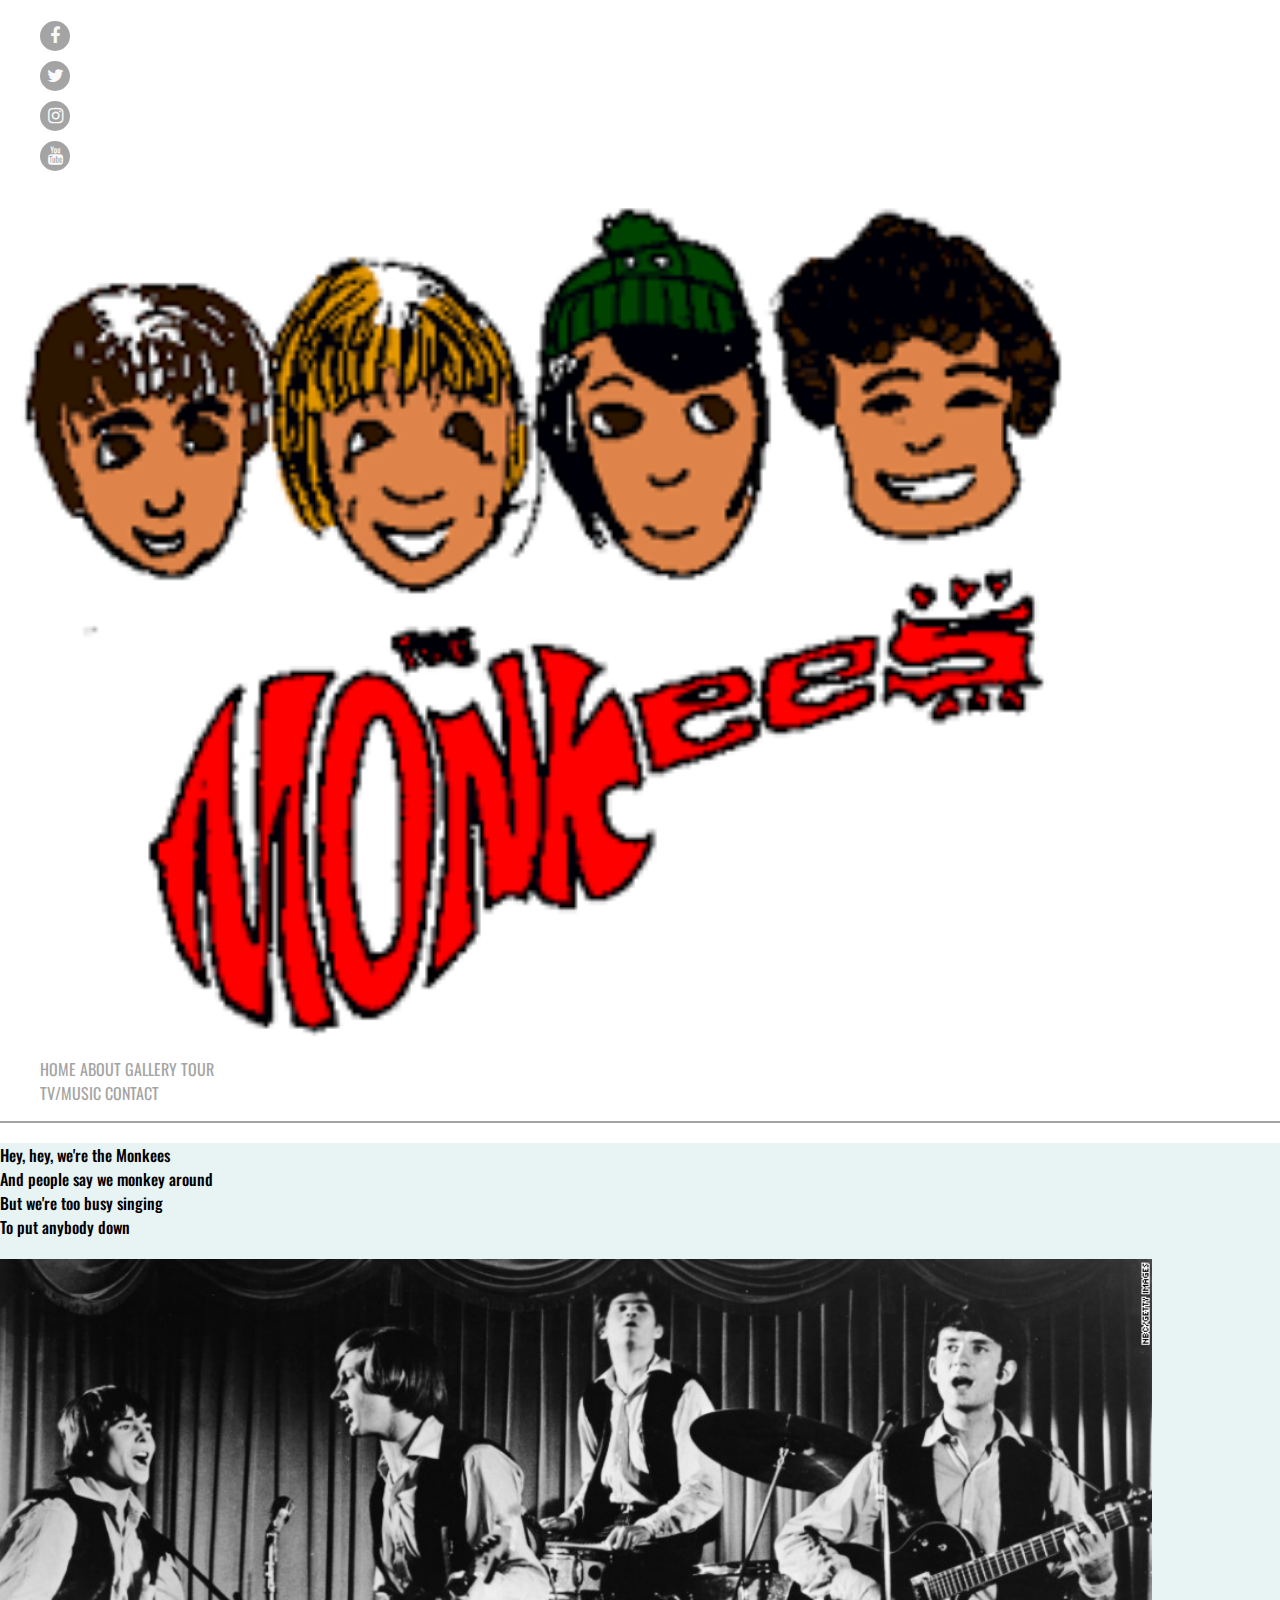
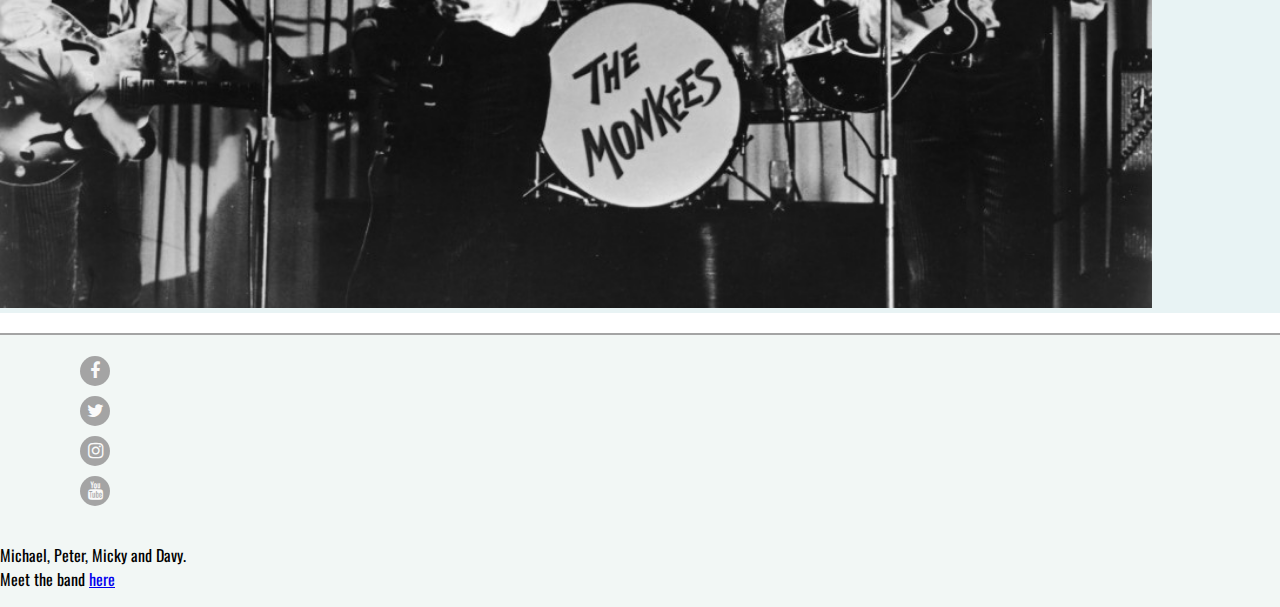
<file: testingIdeas.html>
<!DOCTYPE html>
<html lang="en">

<head>
    <meta charset="UTF-8">
    <meta name="viewport" content="width=device-width, initial-scale=1.0">
    <meta http-equiv="X-UA-Compatible" content="ie=edge">
    <script src="https://code.jquery.com/jquery-3.3.1.min.js" integrity="sha256-FgpCb/KJQlLNfOu91ta32o/NMZxltwRo8QtmkMRdAu8=" crossorigin="anonymous"></script>
    <link rel="stylesheet" href="https://stackpath.bootstrapcdn.com/bootstrap/4.1.3/css/bootstrap.min.css" integrity="sha384-MCw98/SFnGE8fJT3GXwEOngsV7Zt27NXFoaoApmYm81iuXoPkFOJwJ8ERdknLPMO" crossorigin="anonymous">
    <script src="https://maxcdn.bootstrapcdn.com/bootstrap/3.3.7/js/bootstrap.min.js" integrity="sha384-Tc5IQib027qvyjSMfHjOMaLkfuWVxZxUPnCJA7l2mCWNIpG9mGCD8wGNIcPD7Txa" crossorigin="anonymous"></script>
    <link rel="stylesheet" href="https://stackpath.bootstrapcdn.com/font-awesome/4.7.0/css/font-awesome.min.css" type="text/css" />
    <link rel="stylesheet" href="assets/css/style.css" type="text/css" />
    <title>Home - Monkees</title>
</head>

<body>
    <!-----------------------heading and nav START------------------->
    <heading class="container-fluid">
        <div class="row">
            <div class="col-sx-12 col-sm-12 col-md-12 col-lg-12 navbar-bottom">
                <div class="navbar navbar-expand-lg">

                    <!----------------------------------------------social links -->
                    <div class="col-xs-1 col-sm-1 col-md-1 col-lg-1 social-hide">
                        <ul class="list-inline social-links">
                            <il><a href="https://www.facebook.com/TheMonkees/" target="_blank"><i class="fa fa-facebook" aria-hiden="true"></i></a></il>
                            <il><a href="https://twitter.com/TheMonkees?ref_src=twsrc%5Egoogle%7Ctwcamp%5Eserp%7Ctwgr%5Eauthor" target="_blank"><i class="fa fa-twitter" aria-hiden="true"></i></a></il>
                            <il><a href="https://twitter.com/TheMonkees?ref_src=twsrc%5Egoogle%7Ctwcamp%5Eserp%7Ctwgr%5Eauthor" target="_blank"><i class="fa fa-instagram" aria-hiden="true"></i></a></il>
                            <il><a href="https://www.youtube.com/channel/UCv1oY0OLtsEySHeP1TkYNqA" target="_blank"><i class="fa fa-youtube" aria-hiden="true"></i></a></il>
                        </ul>
                    </div>
                    <div class="nav-brand logo-image">
                        <img src="./assets/images/cover2.png" alt="The Monkees"></img>
                    </div>

                    <div class="col-sx-4 col-sm-4 col-md-4 col-lg-4 set-nav">
                        <ul class="navbar-nav">
                            <il class="nav-item active link-style">
                                <a class="nav-link uppercase" href="index.html">Home</a>
                            </il>
                            <il class="nav-item active link-style">
                                <a class="nav-link uppercase" href="about.html">About</a>
                            </il>
                            <il class="nav-item active link-style">
                                <a class="nav-link uppercase" href="gallery.html">Gallery</a>
                            </il>
                            <il class="nav-item active link-style">
                                <a class="nav-link uppercase" href="tour.html">Tour</a>
                            </il>
                            <il class="nav-item active link-style">
                                <a class="nav-link uppercase" href="tv_music.html">TV/Music</a>
                            </il>
                            <il class="nav-item active link-style">
                                <a class="nav-link uppercase" href="contact.html">Contact</a>
                            </il>
                        </ul>
                    </div>
                </div>
            </div>
        </div>
    </heading>
    <!-----------------------heading and nav END ------------------->

    <!-----------------------content START------------------->
    <section class="container-fluid bg-content-body">

        <div class="row">
            <div class="col-sx-12 col-sm-12 col-md-4 col-lg-4 column-section">
                <div class="row">

                    <span class=" content-text">  
                        Hey, hey, we're the Monkees <br>
                        And people say we monkey around <br>
                        But we're too busy singing <br>
                        To put anybody down
                    </span>

                </div>
            </div>

            <div class="col-sx-12 col-sm-12 col-md-8 col-lg-6 column-section">
                <div class="row logo-image">

                    <img class="" src="./assets/images/monkees.jpg" alt="The Monkees">
                    </img>

                </div>
            </div>
        </div>
    </section>
    <!-----------------------content END ------------------->
    <!-----------------------footer START ------------------->
    <footer class="container-fluid bg-footer-body footer-border-top">
        <div class="row">
            <div class="set-footer-social">
                <ul class="list-inline social-links">
                    <il><a href="https://www.facebook.com/TheMonkees/" target="_blank"><i class="fa fa-facebook" aria-hiden="true"></i></a></il>
                    <il><a href="https://twitter.com/TheMonkees?ref_src=twsrc%5Egoogle%7Ctwcamp%5Eserp%7Ctwgr%5Eauthor" target="_blank"><i class="fa fa-twitter" aria-hiden="true"></i></a></il>
                    <il><a href="https://twitter.com/TheMonkees?ref_src=twsrc%5Egoogle%7Ctwcamp%5Eserp%7Ctwgr%5Eauthor" target="_blank"><i class="fa fa-instagram" aria-hiden="true"></i></a></il>
                    <il><a href="https://www.youtube.com/channel/UCv1oY0OLtsEySHeP1TkYNqA" target="_blank"><i class="fa fa-youtube" aria-hiden="true"></i></a></il>
                </ul>
            </div>
            <div class="set-footer-text">
                <p class="inline-block">
                    Michael, Peter, Micky and Davy. <br> Meet the band <span><a href="about.html">here</a></span>
                </p>
            </div>
        </div>
    </footer>

  
</body>

</html>
</file>
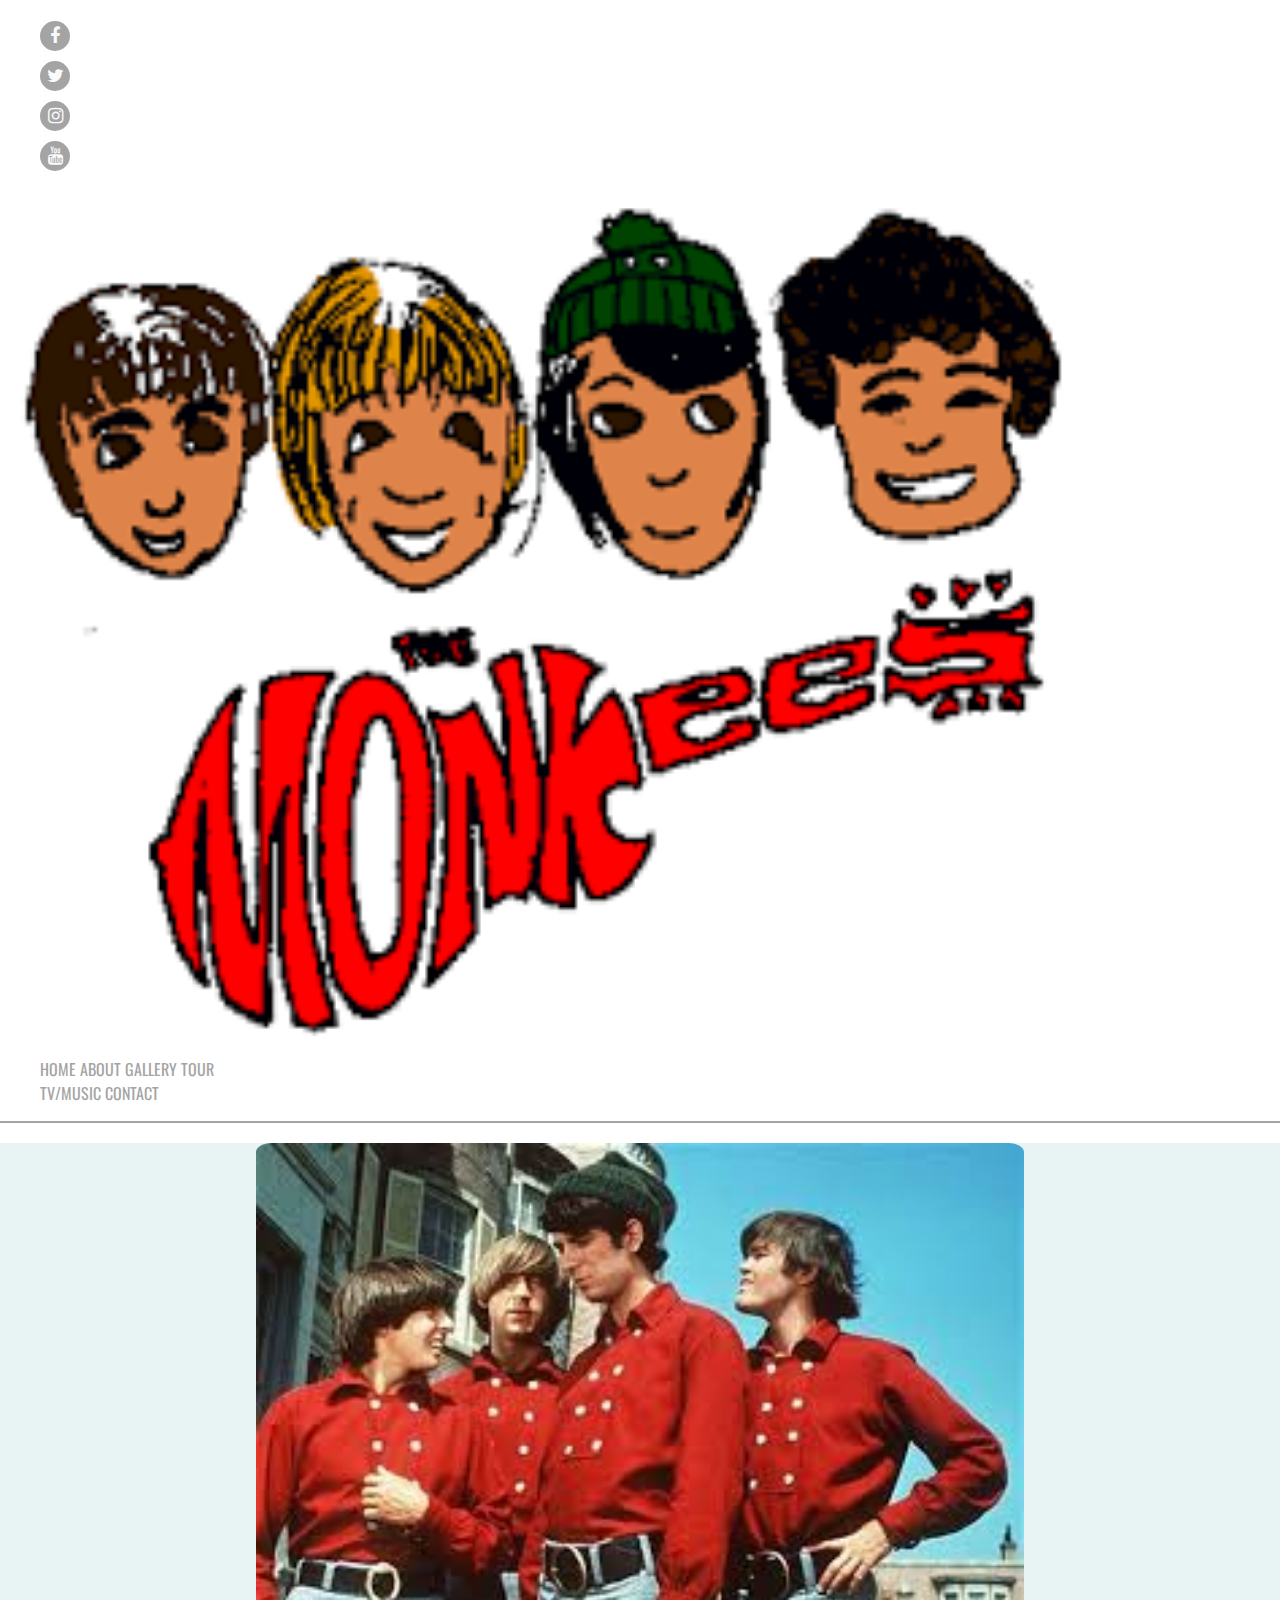
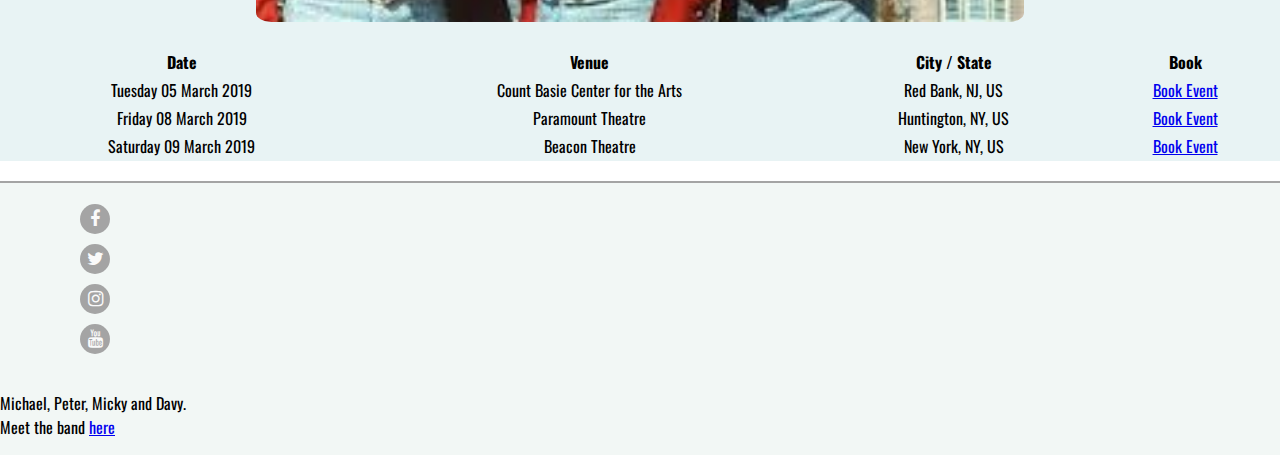
<file: tour.html>
<!DOCTYPE html>
<html lang="en">

<head>
    <meta charset="UTF-8">
    <meta name="viewport" content="width=device-width, initial-scale=1.0">
    <meta http-equiv="X-UA-Compatible" content="ie=edge">
    <script src="https://code.jquery.com/jquery-3.3.1.min.js" integrity="sha256-FgpCb/KJQlLNfOu91ta32o/NMZxltwRo8QtmkMRdAu8=" crossorigin="anonymous"></script>
    <link rel="stylesheet" href="https://stackpath.bootstrapcdn.com/bootstrap/4.1.3/css/bootstrap.min.css" integrity="sha384-MCw98/SFnGE8fJT3GXwEOngsV7Zt27NXFoaoApmYm81iuXoPkFOJwJ8ERdknLPMO" crossorigin="anonymous">
    <script src="https://maxcdn.bootstrapcdn.com/bootstrap/3.3.7/js/bootstrap.min.js" integrity="sha384-Tc5IQib027qvyjSMfHjOMaLkfuWVxZxUPnCJA7l2mCWNIpG9mGCD8wGNIcPD7Txa" crossorigin="anonymous"></script>
    <link rel="stylesheet" href="https://stackpath.bootstrapcdn.com/font-awesome/4.7.0/css/font-awesome.min.css" type="text/css" />
    <link rel="stylesheet" href="assets/css/style.css" type="text/css" />
    <title>Home - Monkees</title>
</head>

<body>

    <!-----------------------heading and nav START------------------->
    <heading class="container-fluid">
        <div class="col-sx-12 navbar-bottom">
            <div class="navbar navbar-expand-lg">

                <!----------------------------------------------social links -->
                <div class="col-xs-1 col-sm-1 col-md-1 col-lg-1 social-hide">
                    <ul class="list-inline social-links">
                        <il><a href="https://www.facebook.com/TheMonkees/" target="_blank"><i class="fa fa-facebook" aria-hiden="true"></i></a></il>
                        <il><a href="https://twitter.com/TheMonkees?ref_src=twsrc%5Egoogle%7Ctwcamp%5Eserp%7Ctwgr%5Eauthor" target="_blank"><i class="fa fa-twitter" aria-hiden="true"></i></a></il>
                        <il><a href="https://twitter.com/TheMonkees?ref_src=twsrc%5Egoogle%7Ctwcamp%5Eserp%7Ctwgr%5Eauthor" target="_blank"><i class="fa fa-instagram" aria-hiden="true"></i></a></il>
                        <il><a href="https://www.youtube.com/channel/UCv1oY0OLtsEySHeP1TkYNqA" target="_blank"><i class="fa fa-youtube" aria-hiden="true"></i></a></il>
                    </ul>
                </div>
                <div class="nav-brand logo-image">
                    <img src="./assets/images/cover2.png" alt="The Monkees"/>
                </div>

                <div class="col-sx-4 col-sm-4 col-md-4 col-lg-4 set-nav">
                    <ul class="navbar-nav">
                        <il class="nav-item active link-style">
                            <a class="nav-link uppercase" href="index.html">Home</a>
                        </il>
                        <il class="nav-item active link-style">
                            <a class="nav-link uppercase" href="about.html">About</a>
                        </il>
                        <il class="nav-item active link-style">
                            <a class="nav-link uppercase" href="gallery.html">Gallery</a>
                        </il>
                        <il class="nav-item active link-style">
                            <a class="nav-link uppercase" href="tour.html">Tour</a>
                        </il>
                        <il class="nav-item active link-style">
                            <a class="nav-link uppercase" href="tv_music.html">TV/Music</a>
                        </il>
                        <il class="nav-item active link-style">
                            <a class="nav-link uppercase" href="contact.html">Contact</a>
                        </il>
                    </ul>
                </div>
            </div>
        </div>
    </heading>
    <!-----------------------heading and nav END ------------------->

    <!-----------------------content START------------------->
    <section class="container-fluid bg-content-body">
        <div class="row row-size-tour">

            <!--- set tour image -->
            <div class="col-xs-12 col-sm-12 col-md-12 col-lg-12 tour-image">
                <img class="smooth-image" src="./assets/images/cover3.jpg" alt="The Monkees"/>
            </div>

            <!--- set table to tour dates-->
            <div class="col-sx-12 col-sm-12 col-md-12 col-lg-12 set-height">
                <table class="table_tour">
                    <tr>
                        <th class="table_heading">Date</th>
                        <th class="table_heading">Venue</th>
                        <th class="table_heading">City / State</th>
                        <th class="table_heading">Book</th>
                    </tr>
                    <tr class="table_row">
                        <td class="table_data">Tuesday 05 March 2019</td>
                        <td class="table_data">Count Basie Center for the Arts</td>
                        <td class="table_data">Red Bank, NJ, US</td>
                        <td class="table_data"><a class="btn btn-primary btn-size" href="https://www.songkick.com/concerts/35059859-monkees-at-count-basie-center-for-the-arts" target="_blank">Book Event</a></td>
                    </tr>

                    <tr class="table_row">
                        <td class="table_data">Friday 08 March 2019</td>
                        <td class="table_data">Paramount Theatre</td>
                        <td class="table_data">Huntington, NY, US</td>
                        <td class="table_data"><a class="btn btn-primary btn-size" href="https://www.songkick.com/concerts/32993134-monkees-at-paramount-theatre" target="_blank">Book Event</a></td>
                    </tr>

                    <tr class="table_row">
                        <td class="table_data">Saturday 09 March 2019</td>
                        <td class="table_data">Beacon Theatre</td>
                        <td class="table_data">New York, NY, US</td>
                        <td class="table_data"><a class="btn btn-primary btn-size" href="https://www.songkick.com/concerts/35080114-monkees-at-beacon-theatre" target="_blank">Book Event</a></td>
                    </tr>
                </table>

            </div>
        </div>
    </section>
    <!-----------------------content END ------------------->

    <!-----------------------footer START ------------------->
    <footer class="container-fluid bg-footer-body footer-border-top">
        <div class="row">
            <div class="set-footer-social">
                <ul class="list-inline social-links">
                    <il><a href="https://www.facebook.com/TheMonkees/" target="_blank"><i class="fa fa-facebook" aria-hiden="true"></i></a></il>
                    <il><a href="https://twitter.com/TheMonkees?ref_src=twsrc%5Egoogle%7Ctwcamp%5Eserp%7Ctwgr%5Eauthor" target="_blank"><i class="fa fa-twitter" aria-hiden="true"></i></a></il>
                    <il><a href="https://twitter.com/TheMonkees?ref_src=twsrc%5Egoogle%7Ctwcamp%5Eserp%7Ctwgr%5Eauthor" target="_blank"><i class="fa fa-instagram" aria-hiden="true"></i></a></il>
                    <il><a href="https://www.youtube.com/channel/UCv1oY0OLtsEySHeP1TkYNqA" target="_blank"><i class="fa fa-youtube" aria-hiden="true"></i></a></il>
                </ul>
            </div>
            <div class="set-footer-text">
                <p class="inline-block">
                    Michael, Peter, Micky and Davy. <br> Meet the band <span><a href="about.html">here</a></span>
                </p>
            </div>
        </div>
    </footer>

    <!-----------------------footer END ------------------->
</body>

</html>
</file>
<file: assets/css/style.css>
@import url('https://fonts.googleapis.com/css?family=Oswald:100,200,300,400,600,700|sans-serif:100,200,300,400,600,700');

html,
body {
    height: 100%;
    width: 100%;
    margin: 0;
    padding: 0;
    font-family: "Oswald";
}

.uppercase {
    text-transform: uppercase;
}

.row {
    width: 100%;
    padding: 0px;
    margin: 0px;
}

.container-fluid {
    width: 100%;
    padding-right: 0px;
    padding-left: 0px;
}

/*------------------header and logo-----------------*/

.bg-colour-1 {
    background-color: red;
}

.bg-header {
    background-color: #F2F7F5;
}

.row-table {
    display: table;
}

.section-column {
    display: table-cell;
}

/*------------------nav bar-----------------*/

.set-head-image {
    width: 80%;
    text-align: center;
}

.set-nav {
    width: 20%;
}


.link-style a {
    color: #a4a4a4;
    text-decoration: none;
    text-align: center;
}

.link-style:hover {
    transition: 1s ease-in-out;
    background-color: #C1511D;
    border-radius: 50%;
    color: #fafafa;
}

.link-style a:hover {
    transition: 1s ease-in-out;
    color: #fafafa;
}

.navbar-bottom {
    border-bottom: solid 2px #a4a4a4;
}


/*------------------section body-----------------*/

.bg-content-body {
    width: 100%;
    background-color: #E8F3F4;
}

.logo-image img {
    width: 90%;
    height: 90%;
    margin: auto;
}

.column-section {
    margin: 20px 0 20px 0;
}

.content-text {
    font-weight: 500;
    text-align: center;
    width: 100%;
}


/*------------------about----------------*/

.row-size {
    width: 100%;
    margin: 20px auto 20px auto;
    border-bottom: 1px solid #ccc;
    padding: 10px 10px 35px 10px;
}

.about-team {
    margin-bottom: 10px;
    text-align: center;
    font-family: "Oswald";
}

.about-source a {
    text-decoration: none;
    color: #a4a4a4;
    font-weight: 600;
}

.smooth-image {
    border-radius: 2%;
    width: 270px;
}

.center-image {
    text-align: center;
}

/*------------------Gallery----------------*/

.btn-size {
    margin: 5px;

}

/*------------------tv and music----------------*/

.col-style {
    text-align: center;
}

.video-size {
    width: 75%;
    height: 296px;
}

.tv-size {
    width: 560px;
    height: 315px;
}

.single-format {
    text-align: center;
    width: auto;
}

.audio-format {
    width: 100%;
}

.smooth-single-image {
    border-radius: 2%;
    width: 100%;
}

.tv-music-title {
    width: 100%;
    text-align: center;
    font-size: xx-large;
    margin-top: 10px;
}

.tv-music-sub {
    width: 100%;
    text-align: center;
    font-size: larger;
    margin-top: 10px;
}

/*------------------contact page----------------*/

.row-size-contact {
    margin: 0px;
}

.contact-us-headings {
    width: 100%;
    text-align: center;
}

.form-input-format {
    width: 60%;
}

.set-height {
    margin-top: 20px;
}

.table_row {
    border-bottom: solid 0.5px #a4a4a4;
}

/*------------------Tour----------------*/

.row-size-tour {
    margin: 0px;
}

.table_tour {
    width: 100%;
    text-align: center;
    margin: 20px 0 20px 0;
}

.tour-image {
    text-align: center;
    margin: 20px 0 20px 0;
}

.tour-image img {
    width: 60%;
}

/*------------------footer----------------*/

.bg-footer-body {
    background-color: #F2F7F5;
}

.footer-text {
    margin-left: 2%;
    padding: 0px;
    width: 200;
}

.set-footer-social {
    width: 100px;
    margin-left: 40px;
}




.inline-block {
    display: inline-block;
}

.social-button {
    background-color: grey;
    height: 40px;
    width: 40px;
    border-radius: 50%;
}

.social-links {
    display: inline-grid;
}

.social-links il {
    margin-top: 5px;
    margin-bottom: 5px;
    font-size: large;
    background: #a4a4a4;
    width: 30px;
    height: 30px;
    text-align: center;
    border-radius: 50%;
}

.social-links il a i {
    color: #fafafa;
}

.social-links il:hover {
    transition: 1s ease-in-out;
    background-color: #C1511D;
    ;
}

.col-footer {
    margin-left: 50px;
    position: absolute;
}

.footer-border-top {
    border-top: solid 2px #a4a4a4;
}

/*------------------media query----------------*/

@media (min-width:992px) {
    .section-column {
        padding: 30px;
        float: none;
        display: table-cell;
    }
}

@media (max-width:639px) {
    .social-hide {
        display: none;
    }

}

@media (max-width:376px) {
    .nav-link {
        margin: 0 5px 0 5px;
        font-size: small;
    }

    .navbar-nav {
        flex-direction: row;
    }

    .set-nav {
        padding: 0;
        margin: 0;
    }
    .logo-image {
        text-align: center;
        width: 100%;
    }
}

@media (max-width:321px) {
    .set-footer-text p {
        width: 180px;
    }
}
</file>
